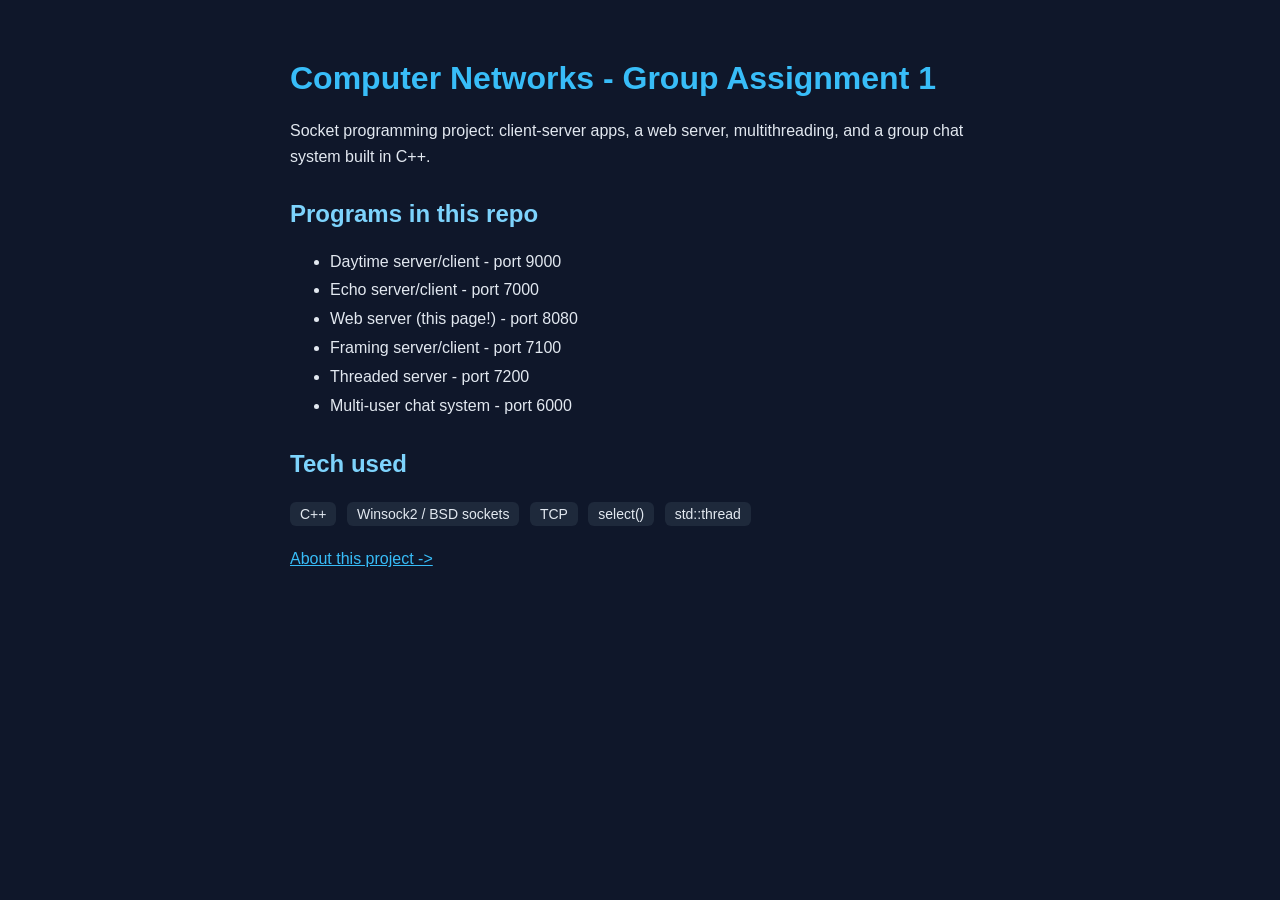
<file: www/index.html>
<!DOCTYPE html>
<html>
<head>
    <title>CN Assignment - Group NetLab</title>
    <link rel="stylesheet" href="style.css">
</head>
<body>
    <h1>Computer Networks - Group Assignment 1</h1>
    <p>Socket programming project: client-server apps, a web server, multithreading, and a group chat system built in C++.</p>

    <h2>Programs in this repo</h2>
    <ul>
        <li>Daytime server/client - port 9000</li>
        <li>Echo server/client - port 7000</li>
        <li>Web server (this page!) - port 8080</li>
        <li>Framing server/client - port 7100</li>
        <li>Threaded server - port 7200</li>
        <li>Multi-user chat system - port 6000</li>
    </ul>

    <h2>Tech used</h2>
    <span class="tag">C++</span>
    <span class="tag">Winsock2 / BSD sockets</span>
    <span class="tag">TCP</span>
    <span class="tag">select()</span>
    <span class="tag">std::thread</span>

    <p><a href="about.html">About this project -&gt;</a></p>
</body>
</html>
</file>
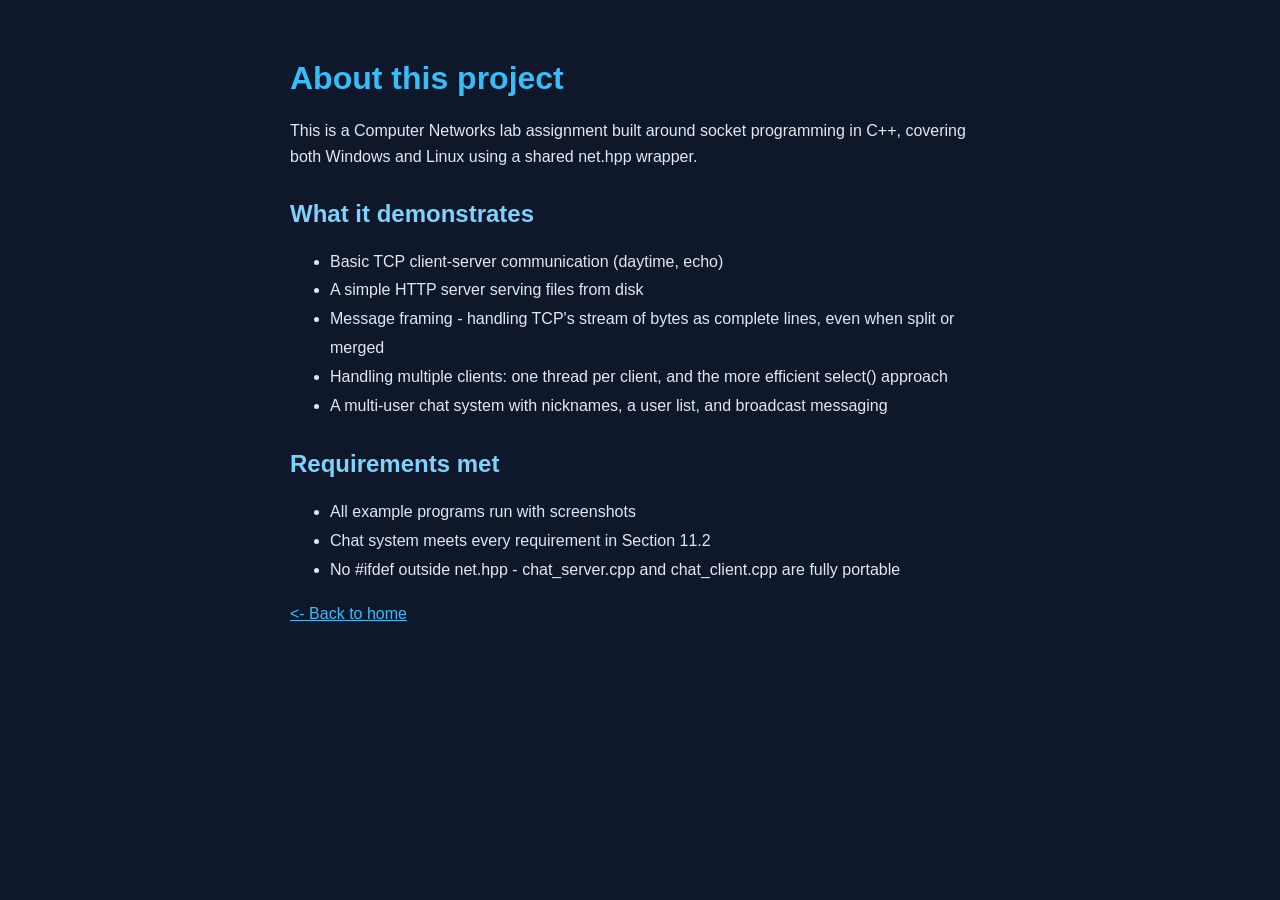
<file: www/about.html>
<!DOCTYPE html>
<html>
<head>
    <title>About - CN Assignment</title>
    <link rel="stylesheet" href="style.css">
</head>
<body>
    <h1>About this project</h1>
    <p>This is a Computer Networks lab assignment built around socket programming in C++, covering both Windows and Linux using a shared net.hpp wrapper.</p>

    <h2>What it demonstrates</h2>
    <ul>
        <li>Basic TCP client-server communication (daytime, echo)</li>
        <li>A simple HTTP server serving files from disk</li>
        <li>Message framing - handling TCP's stream of bytes as complete lines, even when split or merged</li>
        <li>Handling multiple clients: one thread per client, and the more efficient select() approach</li>
        <li>A multi-user chat system with nicknames, a user list, and broadcast messaging</li>
    </ul>

    <h2>Requirements met</h2>
    <ul>
        <li>All example programs run with screenshots</li>
        <li>Chat system meets every requirement in Section 11.2</li>
        <li>No #ifdef outside net.hpp - chat_server.cpp and chat_client.cpp are fully portable</li>
    </ul>

    <p><a href="index.html">&lt;- Back to home</a></p>
</body>
</html>
</file>
<file: www/style.css>
body { font-family: Arial, sans-serif; max-width: 700px; margin: 60px auto; padding: 0 20px; background: #0f172a; color: #e2e8f0; }
h1 { color: #38bdf8; }
h2 { color: #7dd3fc; margin-top: 30px; }
ul { line-height: 1.8; }
.tag { display: inline-block; background: #1e293b; padding: 4px 10px; border-radius: 6px; margin: 4px 6px 4px 0; font-size: 14px; }
a { color: #38bdf8; }
p { line-height: 1.6; }
</file>
